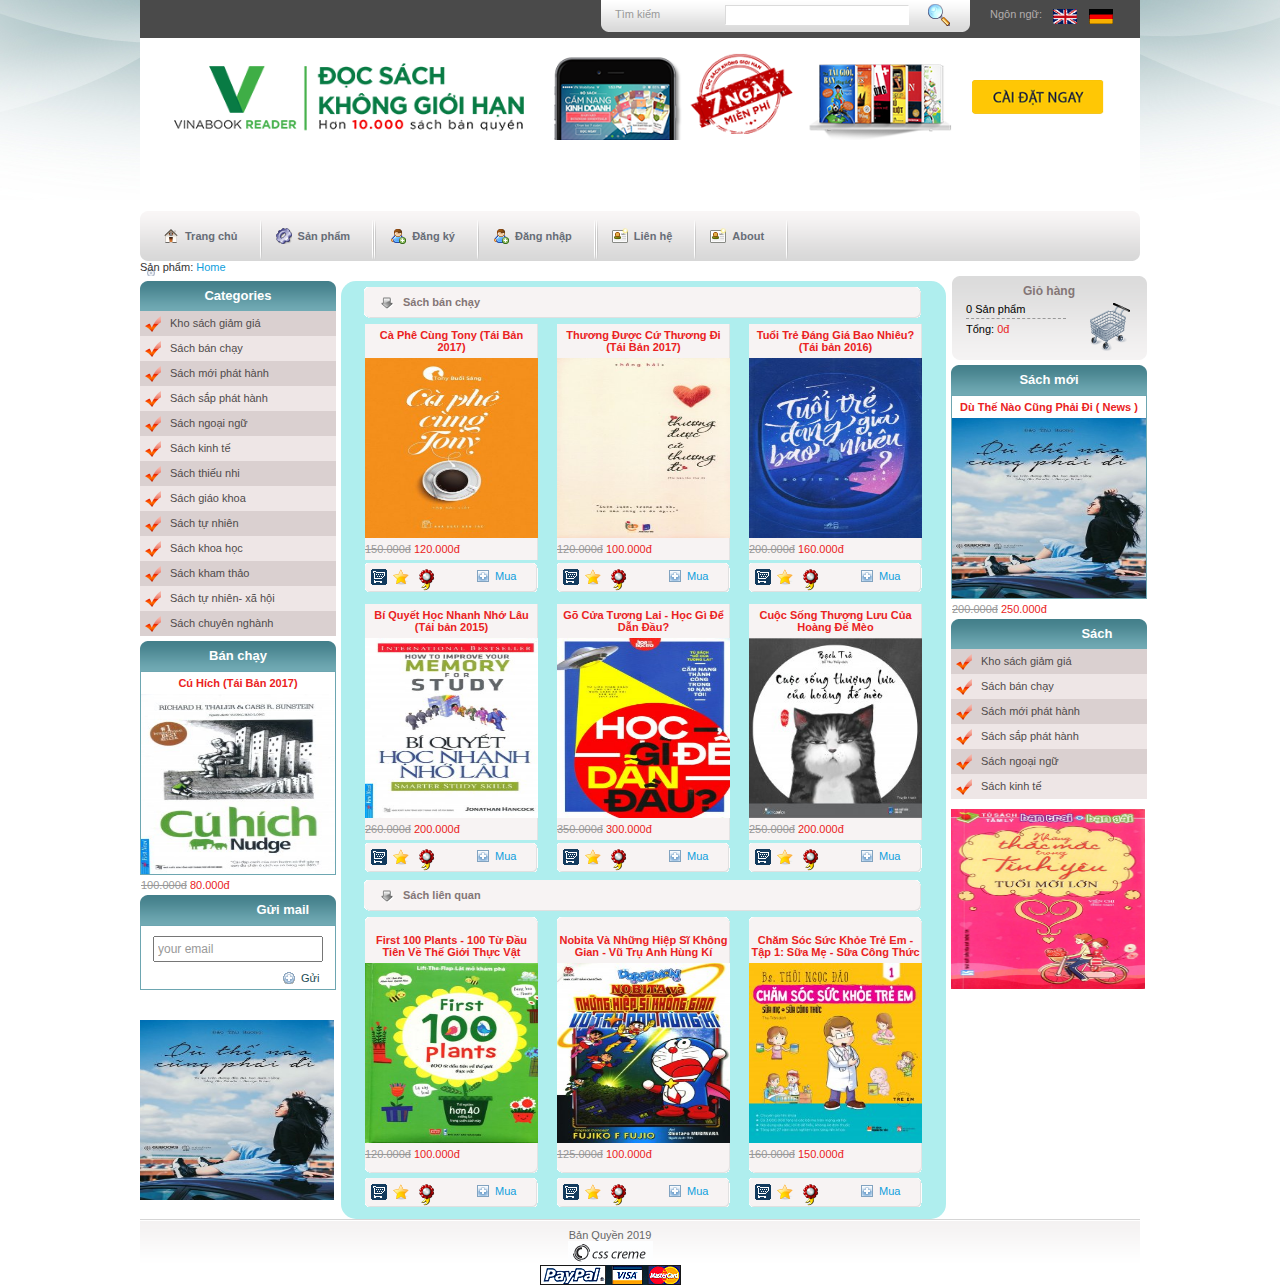
<file: index.html>
<!DOCTYPE HTML PUBLIC "-//W3C//DTD HTML 4.01 Transitional//EN" "http://www.w3.org/TR/html4/loose.dtd">
<html>
    <head>
        <meta http-equiv="Content-Type" content="text/html; charset=utf-8">
        <title>Web bán sách online</title> 
		<link rel="stylesheet" type="text/css" href="css/style.css">
		
    </head>
    
    <body>
    	<div class="main">
        	<!-- TOP : bat dau -->
        	<div class="top">
            	<div class="languages">
                	<div>Ngôn ngữ: </div>
                    <a href="#"><img src="images/en.gif" alt="EN" /></a>
                    <a href="#"><img src="images/de.gif" alt="DE" /></a>
                </div>
                <div class="search">
                	<div class="search_text"><a href="#">Tìm kiếm</a></div>
                    <input type="text" class="search_input" name="search" />
                    <input type="image" src="images/search.gif" class="search_bt" />
                </div>
            </div>
            <!-- TOP : ket thuc -->

			<!-- HEADER : bat dau -->
            <div class="header">
            	<div id="logo"><img src="images/14.png"  width="100%" alt="images"/></div>
            </div>
            <div class="clr"></div>
            <!-- HEADER : ket thuc -->
               
			<!-- bat dau menu -->        
            <div class="content">
            	<!-- Menu tab -->
                <div id="menu_tab">
                	<div class="left_menu_corner"></div>
					<ul class="menu">
                        <li><a href="index.html" id="nav_hom">Trang chủ</a></li>
                        <li class="divider"></li>
                        <li><a href="chitiet.html" id="nav_pro">Sản phẩm</a></li>
                        <li class="divider"></li>
                        <li class="divider"></li>
                        <li><a href="dangky.html" id="nav_acc">Đăng ký</a></li>
                        <li class="divider"></li>
                        <li><a href="dangnhap.html" id="nav_sig">Đăng nhập</a></li>
                        <li class="divider"></li>
                        <li class="divider"></li>
                        <li><a href="contact.html" id="nav_con">Liên hệ</a></li>
                        <li class="divider"></li>
            <li><a href="about.html" id="nav_con">About</a></li>
                        <li class="divider"></li>
                       </li>
                    </ul>
                    <div class="right_menu_corner"></div>
                </div>
            
            	<div class="navigation"> Sản phẩm: <span class="current">Home</span> </div>
            	<!-- menu trai-->
                <div class="left_content">
                	<!-- danh muc -->
                  <div class="title_box">Categories</div>
                    <ul class="left_menu">
                    	<li class="odd"><a href="#">Kho sách giảm giá</a></li>
                        <li class="even"><a href="#">Sách bán chạy</a></li>
                        <li class="odd"><a href="#">Sách mới phát hành</a></li>
                        <li class="even"><a href="#">Sách sắp phát hành</a></li>
                        <li class="odd"><a href="#">Sách ngoại ngữ</a></li>
                        <li class="even"><a href="#">Sách kinh tế</a></li>
                        <li class="odd"><a href="#">Sách thiếu nhi</a></li>
                        <li class="even"><a href="#">Sách giáo khoa</a></li>
                        <li class="odd"><a href="#">Sách tự nhiên</a></li>
                        <li class="even"><a href="#">Sách khoa học</a></li>
                        <li class="odd"><a href="#">Sách kham thảo</a></li>
                        <li class="even"><a href="#">Sách tự nhiên- xã hội</a></li>
                        <li class="odd"><a href="#">Sách chuyên nghành</a></li>
                    </ul>
               		<!-- quang cao -->
                    <div class="title_box">Bán chạy</div>
                    <div class="border_box">
                    	<div class="product_title"><a href="#">Cú Hích (Tái Bản 2017)</a></div>
                        <div class="product_image"><a href="#"><img src="images/1.jpg" alt="Sách" width="100%" height="180"/></a></div>
                        <div class="product_price">
                        	<span class="reduce">100.000đ</span>
                            <span class="price">80.000đ</span>
                        </div>
                    </div> 
                    <!-- Newsletter -->
                  <div class="title_box">Gửi mail</div>
                    <div class="border_box">
                    	<input type="text" name="newsletter" class="newsletter_input" value="your email" />
                        <a href="#" class="join">Gửi</a>
                    </div>       
                    <!-- Banner -->
                    <div class="banner_adds">
                    	<a href="#"><img src="images/11.jpg" alt="Banner" width="100%" height="180"/></a>
                   	</div>
				</div>
            	
                <!-- noi dung san pham -->
                <div class="center_content">
                  <div class="center_title_bar">Sách bán chạy</div>
                  <!--san pham  -->
                  <div class="prod_box">
                    
                    <div class="center_prod_box">
                      <div class="product_title"><a href="chitiet.html">Cà Phê Cùng Tony (Tái Bản 2017)</a></div>
                      <div class="product_image"><a href="chitiet.html"><img src="images/2.jpg" alt="Sách"  width="100%" height="180"/></a></div>
                      <div class="product_price"> <span class="reduce">150.000đ</span> <span class="price">120.000đ</span> </div>
                    </div>
                    
                    <div class="prod_details_tab"> <a href="chitiet.html" title="header=[Add to cart] body=[&nbsp;]"><img src="images/cart.gif" alt="Cart" class="left_bt"/></a> <a href="chitiet.html" title="header=[Speacials] body=[&nbsp;]"><img src="images/favs.gif" alt="Speacials" class="left_bt"/></a> <a href="chitiet.html" title="header=[Gift] body=[&nbsp;]"><img src="images/favorites.gif" alt="Gift" class="left_bt"/></a> <a href="chitiet.html" class="prod_details">Mua</a> </div>
                  </div>
                  <!-- san pham -->
                  <div class="prod_box">
                    
                    <div class="center_prod_box">
                      <div class="product_title"><a href="chitiet.html">Thương Được Cứ Thương Đi (Tái Bản 2017)</a></div>
                      <div class="product_image"><a href="chitiet.html"><img src="images/3.jpg" alt="Sách"  width="100%" height="180"/></a></div>
                      <div class="product_price"> <span class="reduce">120.000đ</span> <span class="price">100.000đ</span> </div>
                    </div>
                    
                    <div class="prod_details_tab"> <a href="chitiet.html" title="header=[Add to cart] body=[&nbsp;]"><img src="images/cart.gif" alt="Cart" class="left_bt"/></a> <a href="chitiet.html" title="header=[Speacials] body=[&nbsp;]"><img src="images/favs.gif" alt="Speacials" class="left_bt"/></a> <a href="chitiet.html" title="header=[Gift] body=[&nbsp;]"><img src="images/favorites.gif" alt="Gift" class="left_bt"/></a> <a href="chitiet.html" class="prod_details">Mua</a> </div>
                  </div>
                  <!-- san pham  -->
                  <div class="prod_box">
                    
                    <div class="center_prod_box">
                      <div class="product_title"><a href="chitiet.html">Tuổi Trẻ Đáng Giá Bao Nhiêu? (Tái bản 2016)</a></div>
                      <div class="product_image"><a href="chitiet.html"><img src="images/4.jpg" alt="Sách" width="100%" height="180"/></a></div>
                      <div class="product_price"> <span class="reduce">200.000đ</span> <span class="price">160.000đ</span> </div>
                    </div>
                    
                    <div class="prod_details_tab"> <a href="chitiet.html" title="header=[Add to cart] body=[&nbsp;]"><img src="images/cart.gif" alt="Cart" class="left_bt"/></a> <a href="chitiet.html" title="header=[Speacials] body=[&nbsp;]"><img src="images/favs.gif" alt="Speacials" class="left_bt"/></a> <a href="chitiet.html" title="header=[Gift] body=[&nbsp;]"><img src="images/favorites.gif" alt="Gift" class="left_bt"/></a> <a href="chitiet.html" class="prod_details">Mua</a> </div>
                  </div>
                  <!-- san pham -->
                  <div class="prod_box">
                    
                    <div class="center_prod_box">
                      <div class="product_title"><a href="chitiet.html">Bí Quyết Học Nhanh Nhớ Lâu (Tái bản 2015)</a></div>
                      <div class="product_image"><a href="chitiet.html"><img src="images/5.jpg" alt="Sách" width="100%"  height="180"/></a></div>
                      <div class="product_price"> <span class="reduce">260.000đ</span> <span class="price">200.000đ</span> </div>
                    </div>
                   
                    <div class="prod_details_tab"> <a href="chitiet.html" title="header=[Add to cart] body=[&nbsp;]"><img src="images/cart.gif" alt="Cart" class="left_bt"/></a> <a href="chitiet.html" title="header=[Speacials] body=[&nbsp;]"><img src="images/favs.gif" alt="Speacials" class="left_bt"/></a> <a href="#" title="header=[Gift] body=[&nbsp;]"><img src="images/favorites.gif" alt="Gift" class="left_bt"/></a> <a href="chitiet.html" class="prod_details">Mua</a> </div>
                  </div>
                  <!-- san pham  -->
                  <div class="prod_box">
                    
                    <div class="center_prod_box">
                      <div class="product_title"><a href="chitiet.html">Gõ Cửa Tương Lai - Học Gì Để Dẫn Đầu?</a></div>
                      <div class="product_image"><a href="chitiet.html"><img src="images/6.jpg" alt="Sách" width="100%" height="180" /></a></div>
                      <div class="product_price"> <span class="reduce">350.000đ</span> <span class="price">300.000đ</span> </div>
                    </div>
                    
                    <div class="prod_details_tab"> <a href="chitiet.html" title="header=[Add to cart] body=[&nbsp;]"><img src="images/cart.gif" alt="Cart" class="left_bt"/></a> <a href="chitiet.html" title="header=[Speacials] body=[&nbsp;]"><img src="images/favs.gif" alt="Speacials" class="left_bt"/></a> <a href="chitiet.html" title="header=[Gift] body=[&nbsp;]"><img src="images/favorites.gif" alt="Gift" class="left_bt"/></a> <a href="chitiet.html" class="prod_details">Mua</a> </div>
                  </div>
                  <!-- san pham  -->
                  <div class="prod_box">
                    
                    <div class="center_prod_box">
                      <div class="product_title"><a href="chitiet.html">Cuộc Sống Thượng Lưu Của Hoàng Đế Mèo</a></div>
                      <div class="product_image"><a href="chitiet.html"><img src="images/7.jpg" alt="Sách" width="100%" height="180"/></a></div>
                      <div class="product_price"> <span class="reduce">250.000đ</span> <span class="price">200.000đ</span> </div>
                    </div>
                    
                    <div class="prod_details_tab"> <a href="chitiet.html" title="header=[Add to cart] body=[&nbsp;]"><img src="images/cart.gif" alt="Cart" class="left_bt"/></a> <a href="chitiet.html" title="header=[Speacials] body=[&nbsp;]"><img src="images/favs.gif" alt="Speacials" class="left_bt"/></a> <a href="chitiet.html" title="header=[Gift] body=[&nbsp;]"><img src="images/favorites.gif" alt="Gift" class="left_bt"/></a> <a href="chitiet.html" class="prod_details">Mua</a> </div>
                  </div>
                  <div class="center_title_bar">Sách liên quan</div>
                  <!-- san pham -->
                  <div class="prod_box">
                    <div class="top_prod_box"></div>
                    <div class="center_prod_box">
                      <div class="product_title"><a href="chitiet.html">First 100 Plants - 100 Từ Đầu Tiên Về Thế Giới Thực Vật</a></div>
                      <div class="product_image"><a href="chitiet.html"><img src="images/8.jpg" alt="Sách" width="100%" height="180"/></a></div>
                      <div class="product_price"> <span class="reduce">120.000đ</span> <span class="price">100.000đ</span> </div>
                    </div>
                    <div class="bottom_prod_box"></div>
                    <div class="prod_details_tab"> <a href="chitiet.html" title="header=[Add to cart] body=[&nbsp;]"><img src="images/cart.gif" alt="Cart" class="left_bt"/></a> <a href="chitiet.html" title="header=[Speacials] body=[&nbsp;]"><img src="images/favs.gif" alt="Speacials" class="left_bt"/></a> <a href="chitiet.html" title="header=[Gift] body=[&nbsp;]"><img src="images/favorites.gif" alt="Gift" class="left_bt"/></a> <a href="chitiet.html" class="prod_details">Mua</a> </div>
                  </div>
                  <!--san pham  -->
                  <div class="prod_box">
                    <div class="top_prod_box"></div>
                    <div class="center_prod_box">
                      <div class="product_title"><a href="chitiet.html">Nobita Và Những Hiệp Sĩ Không Gian - Vũ Trụ Anh Hùng Kí</a></div>
                      <div class="product_image"><a href="chitiet.html"><img src="images/9.jpg" alt="Sách" width="100%" height="180"//></a></div>
                      <div class="product_price"> <span class="reduce">125.000đ</span> <span class="price">100.000đ</span> </div>
                    </div>
                    <div class="bottom_prod_box"></div>
                    <div class="prod_details_tab"> <a href="chitiet.html" title="header=[Add to cart] body=[&nbsp;]"><img src="images/cart.gif" alt="Cart" class="left_bt"/></a> <a href="chitiet.html" title="header=[Speacials] body=[&nbsp;]"><img src="images/favs.gif" alt="Speacials" class="left_bt"/></a> <a href="chitiet.html" title="header=[Gift] body=[&nbsp;]"><img src="images/favorites.gif" alt="Gift" class="left_bt"/></a> <a href="chitiet.html" class="prod_details">Mua</a> </div>
                  </div>
                  <!-- san pham  -->
                  <div class="prod_box">
                    <div class="top_prod_box"></div>
                    <div class="center_prod_box">
                      <div class="product_title"><a href="chitiet.html">Chăm Sóc Sức Khỏe Trẻ Em - Tập 1: Sữa Mẹ - Sữa Công Thức</a></div>
                      <div class="product_image"><a href="chitiet.html"><img src="images/10.jpg" alt="Sách" width="100%" height="180"/></a></div>
                      <div class="product_price"> <span class="reduce">160.000đ</span> <span class="price">150.000đ</span> </div>
                    </div>
                    <div class="bottom_prod_box"></div>
                    <div class="prod_details_tab"> <a href="chitiet.html" title="header=[Add to cart] body=[&nbsp;]"><img src="images/cart.gif" alt="Cart" class="left_bt"/></a> <a href="chitiet.html" title="header=[Speacials] body=[&nbsp;]"><img src="images/favs.gif" alt="Speacials" class="left_bt"/></a> <a href="chitiet.html" title="header=[Gift] body=[&nbsp;]"><img src="images/favorites.gif" alt="Gift" class="left_bt"/></a> <a href="chitiet.html" class="prod_details">Mua</a> </div>
                  </div>
                </div>
                <!-- noi dung ben phai -->
                <div class="right_content">
                	<!-- gio hang-->
					<div class="shopping_cart">
                        <div class="cart_title">Giỏ hàng</div>
                        <div class="cart_details">
                             0 Sản phẩm<br />
                            <span class="border_cart"></span>
                            Tổng: <span class="price">0đ</span>
                        </div>
                        <div class="cart_icon"><a href="#" title="header=[Checkout] body=[&nbsp;] "><img src="images/shoppingcart.png" alt="" title="" width="48" height="48" border="0" /></a></div>
                    </div> 
                  <!-- sach moi -->
                  <div class="title_box">Sách mới</div>
                    <div class="border_box">
                    	<div class="product_title"><a href="chitiet.html">Dù Thế Nào Cũng Phải Đi ( News )</a></div>
                        <div class="product_image"><a href="chitiet.html"><img src="images/11.jpg" alt="Sách" width="100%" height="180"/></a></div>
                        <div class="product_price">
                        	<span class="reduce">200.000đ</span>
                            <span class="price">250.000đ</span>
                        </div>
                    </div>
                  <!-- danh muc menu -->
                  <div class="title_box">Sách</div>
                    <ul class="left_menu">
                    	<li class="odd"><a href="#">Kho sách giảm giá</a></li>
                        <li class="even"><a href="#">Sách bán chạy</a></li>
                        <li class="odd"><a href="#">Sách mới phát hành</a></li>
                        <li class="even"><a href="#">Sách sắp phát hành</a></li>
                        <li class="odd"><a href="#">Sách ngoại ngữ</a></li>
                        <li class="even"><a href="#">Sách kinh tế</a></li>
                    </ul>
                    <!-- Banner -->
                    <div class="banner_adds">
                    	<a href="#"><img src="images/12.jpg" alt="Banner" width="100%" height="180"/></a>
                   	</div>
              </div>            
           	</div>
            <!-- CONTENT : END -->
			<div class="clr"></div>
            <!-- FOOTER : START -->
            <div class="footer">
            	<div class="left_footer">
            	</div>
                
                <div class="center_footer">
            		Bản Quyền 2019 <br />
                    <a href="#"><img src="images/csscreme.jpg" alt="Image template" /></a><br />
                    <img src="images/payment.gif" alt="Payment" />
            	</div>
                <div class="right_footer">
            	</div>
            </div>
            <!-- FOOTER : END -->
        </div>
    </body>
</html>
</file>
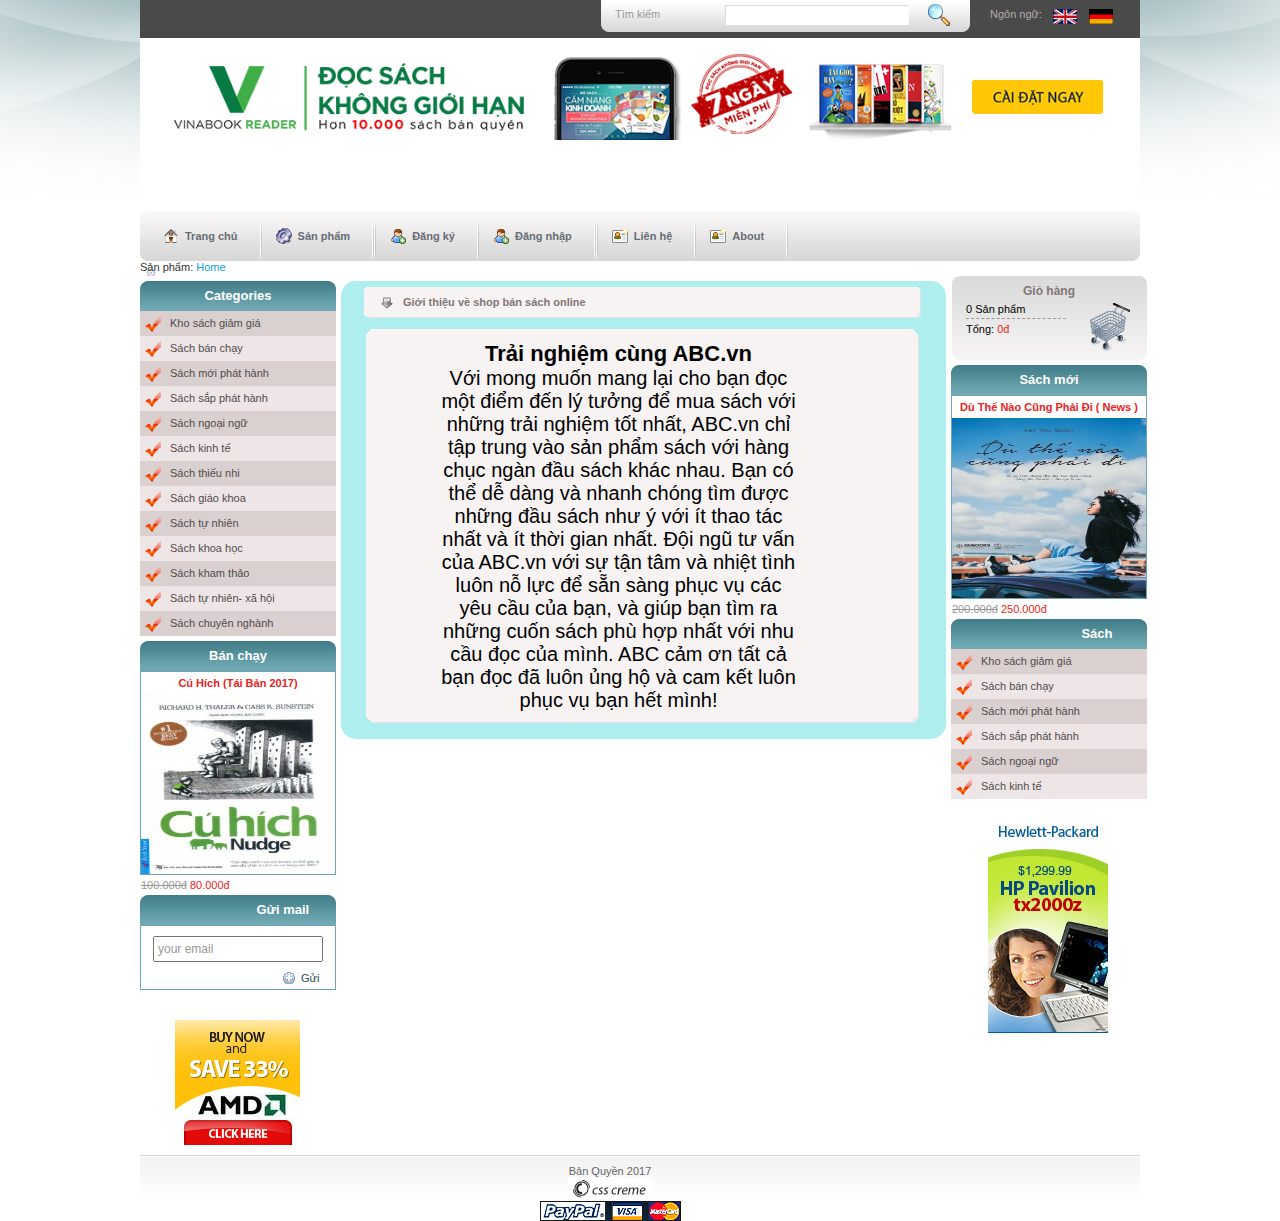
<file: about.html>
<!DOCTYPE HTML PUBLIC "-//W3C//DTD HTML 4.01 Transitional//EN" "http://www.w3.org/TR/html4/loose.dtd">
<html>
    <head>
        <meta http-equiv="Content-Type" content="text/html; charset=utf-8">
        <title>Web bán sách online</title> 
        <link rel="stylesheet" type="text/css" href="css/style.css">
       
    </head>
    
    <body>
        <div class="main">
            <!-- TOP : bat dau -->
            <div class="top">
                <div class="languages">
                    <div>Ngôn ngữ: </div>
                    <a href="#"><img src="images/en.gif" alt="EN" /></a>
                    <a href="#"><img src="images/de.gif" alt="DE" /></a>
                </div>
                <div class="search">
                    <div class="search_text"><a href="#">Tìm kiếm</a></div>
                    <input type="text" class="search_input" name="search" />
                    <input type="image" src="images/search.gif" class="search_bt" />
                </div>
            </div>
            <!-- TOP : ket thuc -->

                        <!-- HEADER : bat dau -->
            <div class="header">
                <div id="logo"><img src="images/14.png"  width="100%" alt="images"/></div>
            </div>
            <div class="clr"></div>
            <!-- HEADER : ket thuc -->
               
            <!-- bat dau menu -->        
            <div class="content">
                <!-- Menu tab -->
                <div id="menu_tab">
                    <div class="left_menu_corner"></div>
                    <ul class="menu">
                        <li><a href="index.html" id="nav_hom">Trang chủ</a></li>
                        <li class="divider"></li>
                        <li><a href="chitiet.html" id="nav_pro">Sản phẩm</a></li>
                        <li class="divider"></li>
                        <li class="divider"></li>
                        <li><a href="dangky.html" id="nav_acc">Đăng ký</a></li>
                        <li class="divider"></li>
                        <li><a href="dangnhap.html" id="nav_sig">Đăng nhập</a></li>
                        <li class="divider"></li>
                        <li class="divider"></li>
                        <li><a href="contact.html" id="nav_con">Liên hệ</a></li>
                        <li class="divider"></li>
						<li><a href="about.html" id="nav_con">About</a></li>
                        <li class="divider"></li>
                       </li>
                    </ul>
                    <div class="right_menu_corner"></div>
                </div>
            
                <div class="navigation"> Sản phẩm: <span class="current">Home</span> </div>
                <!-- menu trai-->
                <div class="left_content">
                    <!-- danh muc -->
                  <div class="title_box">Categories</div>
                    <ul class="left_menu">
                        <li class="odd"><a href="#">Kho sách giảm giá</a></li>
                        <li class="even"><a href="#">Sách bán chạy</a></li>
                        <li class="odd"><a href="#">Sách mới phát hành</a></li>
                        <li class="even"><a href="#">Sách sắp phát hành</a></li>
                        <li class="odd"><a href="#">Sách ngoại ngữ</a></li>
                        <li class="even"><a href="#">Sách kinh tế</a></li>
                        <li class="odd"><a href="#">Sách thiếu nhi</a></li>
                        <li class="even"><a href="#">Sách giáo khoa</a></li>
                        <li class="odd"><a href="#">Sách tự nhiên</a></li>
                        <li class="even"><a href="#">Sách khoa học</a></li>
                        <li class="odd"><a href="#">Sách kham thảo</a></li>
                        <li class="even"><a href="#">Sách tự nhiên- xã hội</a></li>
                        <li class="odd"><a href="#">Sách chuyên nghành</a></li>
                    </ul>
                    <!-- quang cao -->
                    <div class="title_box">Bán chạy</div>
                    <div class="border_box">
                        <div class="product_title"><a href="#">Cú Hích (Tái Bản 2017)</a></div>
                        <div class="product_image"><a href="#"><img src="images/1.jpg" alt="Sách" width="100%" height="180"/></a></div>
                        <div class="product_price">
                            <span class="reduce">100.000đ</span>
                            <span class="price">80.000đ</span>
                        </div>
                    </div> 
                    <!-- Newsletter -->
                  <div class="title_box">Gửi mail</div>
                    <div class="border_box">
                        <input type="text" name="newsletter" class="newsletter_input" value="your email" />
                        <a href="#" class="join">Gửi</a>
                    </div>       
                    <!-- Banner -->
                    <div class="banner_adds">
                        <a href="#"><img src="images/bann2.jpg" alt="Banner" /></a>
                    </div>
                </div>
                
                <!--noi dung chinh giua -->
                <div class="center_content">
					<div class="center_title_bar">Giới thiệu về shop bán sách online</div>
                    <div class="prod_box_big">
                    	<div class="top_prod_box_big"></div>
            			<div class="center_prod_box_big">
                        	<div class="contact_form">
                              <h1>Trải nghiệm cùng ABC.vn</h1>
								<p style="font-size:20px;">Với mong muốn mang lại cho bạn đọc một điểm đến lý tưởng để mua sách với những trải nghiệm tốt nhất, ABC.vn chỉ tập trung vào sản phẩm sách với hàng chục ngàn đầu sách khác nhau. Bạn có thể dễ dàng và nhanh chóng tìm được những đầu sách như ý với ít thao tác nhất và ít thời gian nhất.
Đội ngũ tư vấn của ABC.vn với sự tận tâm và nhiệt tình luôn nỗ lực để sẵn sàng phục vụ các yêu cầu của bạn, và giúp bạn tìm ra những cuốn sách phù hợp nhất với nhu cầu đọc của mình.

ABC cảm ơn tất cả bạn đọc đã luôn ủng hộ và cam kết luôn phục vụ bạn hết mình! </p>
                            </div> 
                       	</div>
                        <div class="bottom_prod_box_big"></div>
                    </div>
                </div>
                 <!-- noi dung ben phai -->
                <div class="right_content">
                    <!-- gio hang-->
                    <div class="shopping_cart">
                        <div class="cart_title">Giỏ hàng</div>
                        <div class="cart_details">
                             0 Sản phẩm<br />
                            <span class="border_cart"></span>
                            Tổng: <span class="price">0đ</span>
                        </div>
                        <div class="cart_icon"><a href="#" title="header=[Checkout] body=[&nbsp;] "><img src="images/shoppingcart.png" alt="" title="" width="48" height="48" border="0" /></a></div>
                    </div> 
                  <!-- sach moi -->
                  <div class="title_box">Sách mới</div>
                    <div class="border_box">
                        <div class="product_title"><a href="#">Dù Thế Nào Cũng Phải Đi ( News )</a></div>
                        <div class="product_image"><a href="#"><img src="images/11.jpg" alt="Sách" width="100%" height="180"/></a></div>
                        <div class="product_price">
                            <span class="reduce">200.000đ</span>
                            <span class="price">250.000đ</span>
                        </div>
                    </div>
                  <!-- danh muc menu -->
                  <div class="title_box">Sách</div>
                    <ul class="left_menu">
                        <li class="odd"><a href="#">Kho sách giảm giá</a></li>
                        <li class="even"><a href="#">Sách bán chạy</a></li>
                        <li class="odd"><a href="#">Sách mới phát hành</a></li>
                        <li class="even"><a href="#">Sách sắp phát hành</a></li>
                        <li class="odd"><a href="#">Sách ngoại ngữ</a></li>
                        <li class="even"><a href="#">Sách kinh tế</a></li>
                    </ul>
                    <!-- Banner -->
                    <div class="banner_adds">
                        <a href="#"><img src="images/bann1.jpg" alt="Banner" /></a>
                    </div>
              </div>            
            </div>
            <!-- CONTENT : END -->
            <div class="clr"></div>
            <!-- FOOTER : START -->
            <div class="footer">
                <div class="left_footer">
                </div>
                
                <div class="center_footer">
                    Bản Quyền 2017 <br />
                    <a href="#"><img src="images/csscreme.jpg" alt="Image template" /></a><br />
                    <img src="images/payment.gif" alt="Payment" />
                </div>
                <div class="right_footer">
                </div>
            </div>
            <!-- FOOTER : END -->
        </div>
    </body>
</html>
</file>
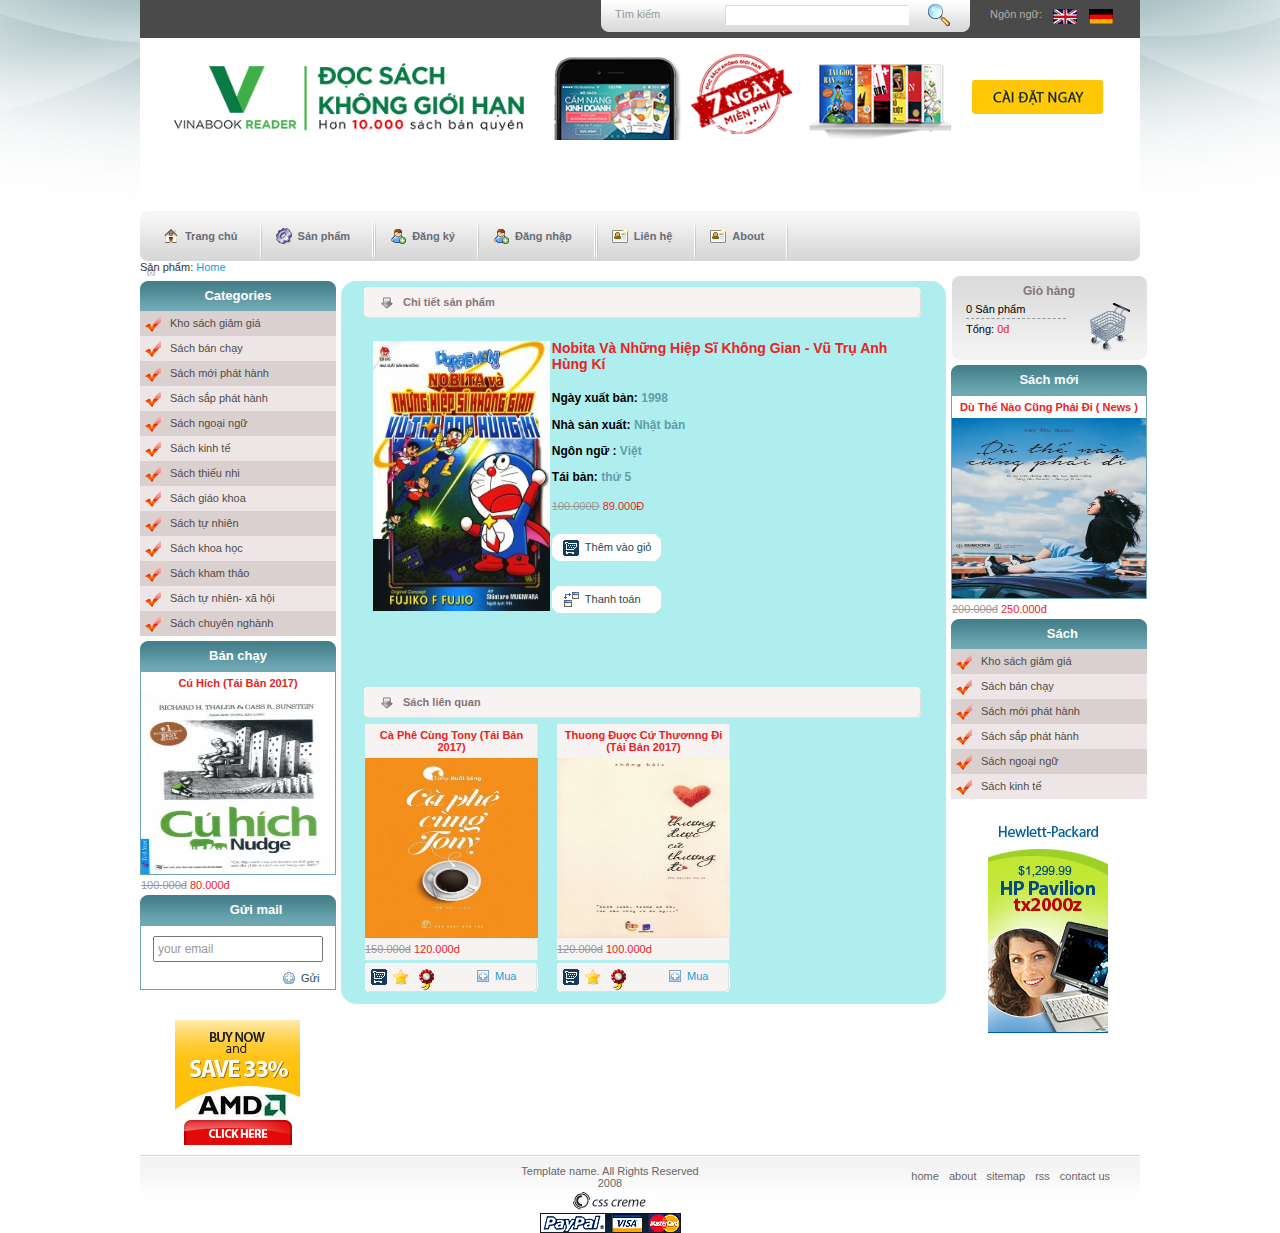
<file: chitiet.html>
<!DOCTYPE HTML PUBLIC "-//W3C//DTD HTML 4.01 Transitional//EN" "http://www.w3.org/TR/html4/loose.dtd">
<html>
    <head>
        <meta http-equiv="Content-Type" content="text/html; charset=utf-8">
        <title>Web bán sách online</title> 
       <link rel="stylesheet" type="text/css" href="css/style.css">
    
    </head>
    
    <body>
        <div class="main">
            <!-- TOP : bat dau -->
            <div class="top">
                <div class="languages">
                    <div>Ngôn ngữ: </div>
                    <a href="#"><img src="images/en.gif" alt="EN" /></a>
                    <a href="#"><img src="images/de.gif" alt="DE" /></a>
                </div>
                <div class="search">
                    <div class="search_text"><a href="#">Tìm kiếm</a></div>
                    <input type="text" class="search_input" name="search" />
                    <input type="image" src="images/search.gif" class="search_bt" />
                </div>
            </div>
            <!-- TOP : ket thuc -->

                        <!-- HEADER : bat dau -->
            <div class="header">
                <div id="logo"><img src="images/14.png"  width="100%" alt="images"/></div>
            </div>
            <div class="clr"></div>
            <!-- HEADER : ket thuc -->
               
            <!-- bat dau menu -->        
            <div class="content">
                <!-- Menu tab -->
                <div id="menu_tab">
                    <div class="left_menu_corner"></div>
                  <ul class="menu">
                        <li><a href="index.html" id="nav_hom">Trang chủ</a></li>
                        <li class="divider"></li>
                        <li><a href="chitiet.html" id="nav_pro">Sản phẩm</a></li>
                        <li class="divider"></li>
                        <li class="divider"></li>
                        <li><a href="dangky.html" id="nav_acc">Đăng ký</a></li>
                        <li class="divider"></li>
                        <li><a href="dangnhap.html" id="nav_sig">Đăng nhập</a></li>
                        <li class="divider"></li>
                        <li class="divider"></li>
                        <li><a href="contact.html" id="nav_con">Liên hệ</a></li>
                        <li class="divider"></li>
                        <li><a href="about.html" id="nav_con">About</a></li>
                        <li class="divider"></li>
                       </li>
                    </ul>
                    <div class="right_menu_corner"></div>
                </div>
            
                <div class="navigation"> Sản phẩm: <span class="current">Home</span> </div>
                <!-- menu trai-->
                <div class="left_content">
                    <!-- danh muc -->
                  <div class="title_box">Categories</div>
                    <ul class="left_menu">
                        <li class="odd"><a href="#">Kho sách giảm giá</a></li>
                        <li class="even"><a href="#">Sách bán chạy</a></li>
                        <li class="odd"><a href="#">Sách mới phát hành</a></li>
                        <li class="even"><a href="#">Sách sắp phát hành</a></li>
                        <li class="odd"><a href="#">Sách ngoại ngữ</a></li>
                        <li class="even"><a href="#">Sách kinh tế</a></li>
                        <li class="odd"><a href="#">Sách thiếu nhi</a></li>
                        <li class="even"><a href="#">Sách giáo khoa</a></li>
                        <li class="odd"><a href="#">Sách tự nhiên</a></li>
                        <li class="even"><a href="#">Sách khoa học</a></li>
                        <li class="odd"><a href="#">Sách kham thảo</a></li>
                        <li class="even"><a href="#">Sách tự nhiên- xã hội</a></li>
                        <li class="odd"><a href="#">Sách chuyên nghành</a></li>
                    </ul>
                    <!-- quang cao -->
                    <div class="title_box">Bán chạy</div>
                    <div class="border_box">
                        <div class="product_title"><a href="#">Cú Hích (Tái Bản 2017)</a></div>
                        <div class="product_image"><a href="#"><img src="images/1.jpg" alt="Sách" width="100%" height="180"/></a></div>
                        <div class="product_price">
                            <span class="reduce">100.000đ</span>
                            <span class="price">80.000đ</span>
                        </div>
                    </div> 
                    <!-- Newsletter -->
                  <div class="title_box2">Gửi mail</div>
                    <div class="border_box">
                        <input type="text" name="newsletter" class="newsletter_input" value="your email" />
                        <a href="#" class="join">Gửi</a>
                    </div>       
                    <!-- Banner -->
                    <div class="banner_adds">
                        <a href="#"><img src="images/bann2.jpg" alt="Banner" /></a>
                    </div>
                </div>
                
                <!-- noi dung chinh giua -->
              <div class="center_content">
                <div class="center_title_bar">Chi tiết sản phẩm</div>
                	<div class="ctsp">
               		  <table class="tb" width="550" border="0">
                            <tr>
                              <td rowspan="8"><a href="#" title="header=[Zoom] body=[&nbsp;]">
                                	<img src="images/9.jpg" alt="Sách"  width="100%" height="180"/>
                                </a></td>
                              <td class="product_title_big">Nobita Và Những Hiệp Sĩ Không Gian - Vũ Trụ Anh Hùng Kí</td>
                            </tr>
                            <tr>
                              <td class="specifications"> Ngày xuất bản: <span class="blue">1998</span><br /></td>
                            </tr>
                            <tr>
                              <td class="specifications"> Nhà sản xuất: <span class="blue">Nhật bản</span><br /></td>
                            </tr>
                            <tr>
                              <td class="specifications">Ngôn ngữ : <span class="blue">Việt</span><br /></td>
                            </tr>
                            <tr>
                              <td class="specifications">Tái bản: <span class="blue">thứ 5</span><br /></td>
                            </tr>
                            <tr>
                              <td ><div class="product_price"> <span class="reduce">100.000Ð</span> <span class="price">89.000Ð</span> </div></td>
                            </tr>
                            <tr>
                              <td><div class="product_price"><a href="#" class="addtocart">Thêm vào giỏ</a></div></td>
                            </tr>
                            <tr>
                              <td><div class="product_price"><a href="#" class="compare">Thanh toán</a></div></td>
                            </tr>
                          </table>
                          <div class="center_title_bar">Sách liên quan</div>
                          <div class="prod_box">
                    
                    
                    <div class="center_prod_box">
                      <div class="product_title"><a href="chitiet.html">Cà Phê Cùng Tony (Tái Bản 2017)</a></div>
                      <div class="product_image"><a href="chitiet.html"><img src="images/2.jpg" alt="Sách"  width="100%" height="180"/></a></div>
                      <div class="product_price"> <span class="reduce">150.000d</span> <span class="price">120.000d</span> </div>
                    </div>
                    
                    <div class="prod_details_tab"> <a href="chitiet.html" title="header=[Add to cart] body=[&nbsp;]"><img src="images/cart.gif" alt="Cart" class="left_bt"/></a> <a href="chitiet.html" title="header=[Speacials] body=[&nbsp;]"><img src="images/favs.gif" alt="Speacials" class="left_bt"/></a> <a href="chitiet.html" title="header=[Gift] body=[&nbsp;]"><img src="images/favorites.gif" alt="Gift" class="left_bt"/></a> <a href="chitiet.html" class="prod_details">Mua</a> </div>
                  </div>
                  
                   <div class="prod_box">
                    
                    <div class="center_prod_box">
                      <div class="product_title"><a href="chitiet.html">Thuong Ðuợc Cứ Thươnng Ði (Tái Bản 2017)</a></div>
                      <div class="product_image"><a href="chitiet.html"><img src="images/3.jpg" alt="Sách"  width="100%" height="180"/></a></div>
                      <div class="product_price"> <span class="reduce">120.000d</span> <span class="price">100.000d</span> </div>
                    </div>
                  
                    <div class="prod_details_tab"> <a href="chitiet.html" title="header=[Add to cart] body=[&nbsp;]"><img src="images/cart.gif" alt="Cart" class="left_bt"/></a> <a href="chitiet.html" title="header=[Speacials] body=[&nbsp;]"><img src="images/favs.gif" alt="Speacials" class="left_bt"/></a> <a href="chitiet.html" title="header=[Gift] body=[&nbsp;]"><img src="images/favorites.gif" alt="Gift" class="left_bt"/></a> <a href="chitiet.html" class="prod_details">Mua</a> </div>
                  </div>
                  
                  
					</div>
                        
                </div>
                  <!-- san pham -->
                <!-- noi dung ben phai -->
                <div class="right_content">
                    <!-- gio hang-->
                    <div class="shopping_cart">
                        <div class="cart_title">Giỏ hàng</div>
                        <div class="cart_details">
                             0 Sản phẩm<br />
                            <span class="border_cart"></span>
                            Tổng: <span class="price">0đ</span>
                        </div>
                        <div class="cart_icon"><a href="#" title="header=[Checkout] body=[&nbsp;] "><img src="images/shoppingcart.png" alt="" title="" width="48" height="48" border="0" /></a></div>
                    </div> 
                  <!-- sach moi -->
                  <div class="title_box">Sách mới</div>
                    <div class="border_box">
                        <div class="product_title"><a href="#">Dù Thế Nào Cũng Phải Đi ( News )</a></div>
                        <div class="product_image"><a href="#"><img src="images/11.jpg" alt="Sách" width="100%" height="180"/></a></div>
                        <div class="product_price">
                            <span class="reduce">200.000đ</span>
                            <span class="price">250.000đ</span>
                        </div>
                    </div>
                  <!-- danh muc menu -->
                  <div class="title_box2">Sách</div>
                    <ul class="left_menu">
                        <li class="odd"><a href="#">Kho sách giảm giá</a></li>
                        <li class="even"><a href="#">Sách bán chạy</a></li>
                        <li class="odd"><a href="#">Sách mới phát hành</a></li>
                        <li class="even"><a href="#">Sách sắp phát hành</a></li>
                        <li class="odd"><a href="#">Sách ngoại ngữ</a></li>
                        <li class="even"><a href="#">Sách kinh tế</a></li>
                    </ul>
                    <!-- Banner -->
                    <div class="banner_adds">
                        <a href="#"><img src="images/bann1.jpg" alt="Banner" /></a>
                    </div>
              </div>            
            </div>

              
           	</div>
            <!-- CONTENT : END -->
			<div class="clr"></div>
            <!-- FOOTER : START -->
            <div class="footer">
            	<div class="left_footer">
            		
            	</div>
                
                <div class="center_footer">
            		Template name. All Rights Reserved 2008 <br />
                    <a href="#"><img src="images/csscreme.jpg" alt="Image template" /></a><br />
                    <img src="images/payment.gif" alt="Payment" />
            	</div>
                
                <div class="right_footer">
            		<a href="#">home</a>
                    <a href="#">about</a>
                    <a href="#">sitemap</a>
                    <a href="#">rss</a>
                    <a href="#">contact us</a>
            	</div>
                
            </div>
            
            <!-- FOOTER : END -->
        </div>
    </body>
<!-- InstanceEnd --></html>
</file>
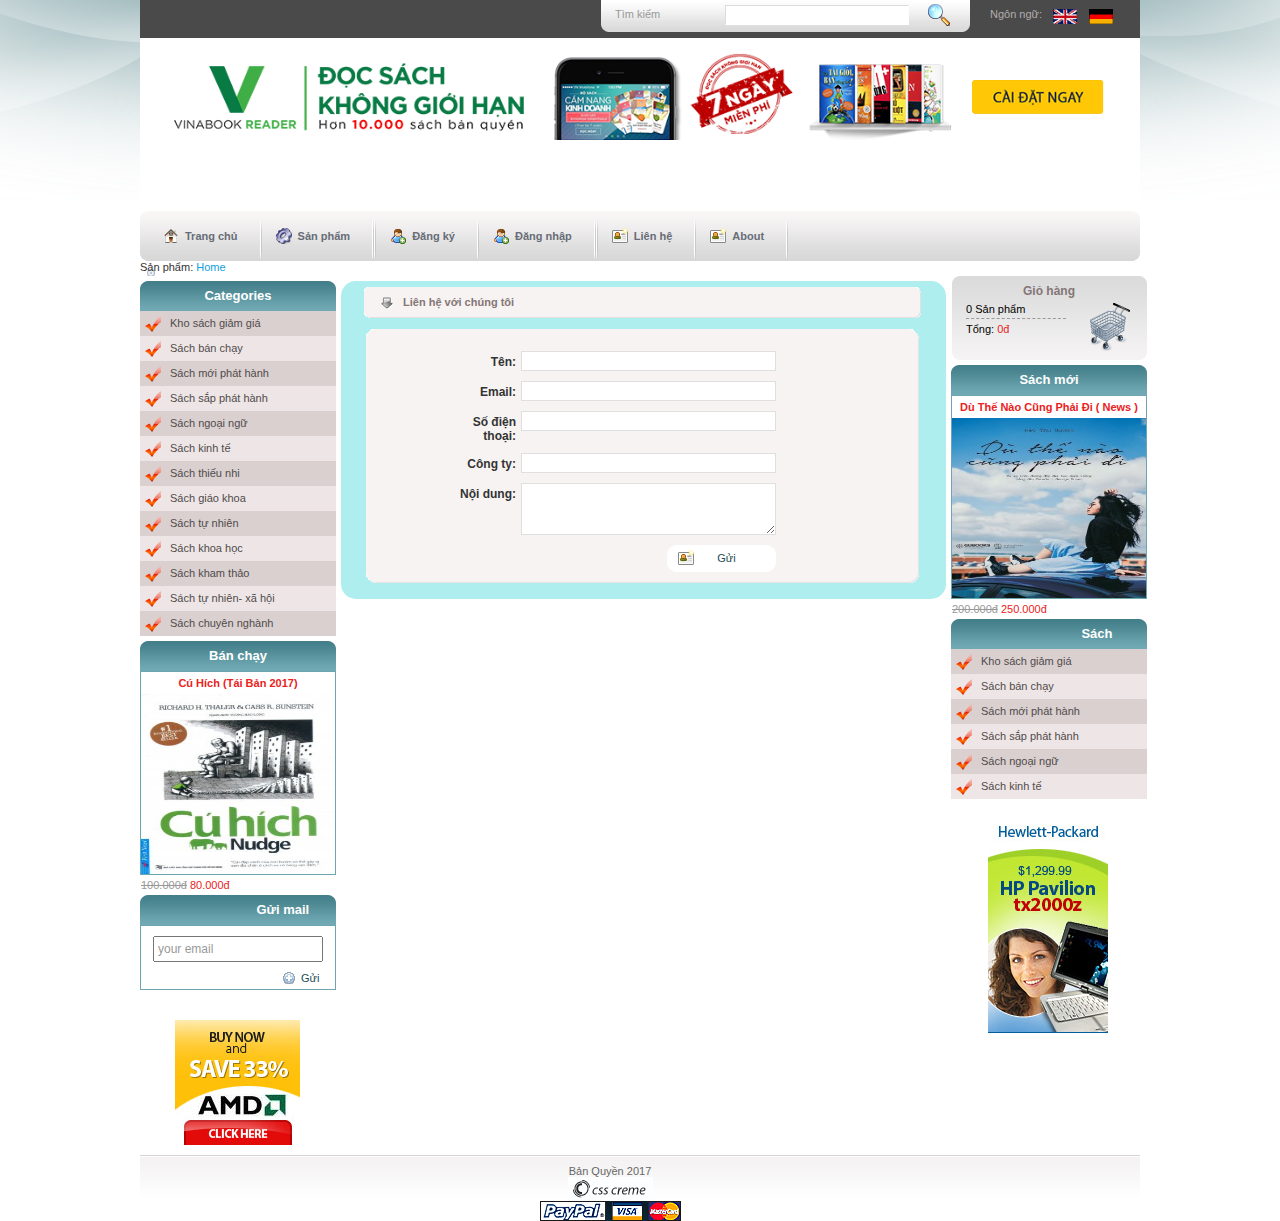
<file: contact.html>
<!DOCTYPE HTML PUBLIC "-//W3C//DTD HTML 4.01 Transitional//EN" "http://www.w3.org/TR/html4/loose.dtd">
<html>
    <head>
        <meta http-equiv="Content-Type" content="text/html; charset=utf-8">
        <title>Web bán sách online</title> 
        <link rel="stylesheet" type="text/css" href="css/style.css">
        
    </head>
    
    <body>
        <div class="main">
            <!-- TOP : bat dau -->
            <div class="top">
                <div class="languages">
                    <div>Ngôn ngữ: </div>
                    <a href="#"><img src="images/en.gif" alt="EN" /></a>
                    <a href="#"><img src="images/de.gif" alt="DE" /></a>
                </div>
                <div class="search">
                    <div class="search_text"><a href="#">Tìm kiếm</a></div>
                    <input type="text" class="search_input" name="search" />
                    <input type="image" src="images/search.gif" class="search_bt" />
                </div>
            </div>
            <!-- TOP : ket thuc -->

                        <!-- HEADER : bat dau -->
            <div class="header">
                <div id="logo"><img src="images/14.png"  width="100%" alt="images"/></div>
            </div>
            <div class="clr"></div>
            <!-- HEADER : ket thuc -->
               
            <!-- bat dau menu -->        
            <div class="content">
                <!-- Menu tab -->
                <div id="menu_tab">
                    <div class="left_menu_corner"></div>
                    <ul class="menu">
                        <li><a href="index.html" id="nav_hom">Trang chủ</a></li>
                        <li class="divider"></li>
                        <li><a href="chitiet.html" id="nav_pro">Sản phẩm</a></li>
                        <li class="divider"></li>
                        <li class="divider"></li>
                        <li><a href="dangky.html" id="nav_acc">Đăng ký</a></li>
                        <li class="divider"></li>
                        <li><a href="dangnhap.html" id="nav_sig">Đăng nhập</a></li>
                        <li class="divider"></li>
                        <li class="divider"></li>
                        <li><a href="contact.html" id="nav_con">Liên hệ</a></li>
                        <li class="divider"></li>
                        <li><a href="about.html" id="nav_con">About</a></li>
                        <li class="divider"></li>
                       </li>
                    </ul>
                    <div class="right_menu_corner"></div>
                </div>
            
                <div class="navigation"> Sản phẩm: <span class="current">Home</span> </div>
                <!-- menu trai-->
                <div class="left_content">
                    <!-- danh muc -->
                  <div class="title_box">Categories</div>
                    <ul class="left_menu">
                        <li class="odd"><a href="#">Kho sách giảm giá</a></li>
                        <li class="even"><a href="#">Sách bán chạy</a></li>
                        <li class="odd"><a href="#">Sách mới phát hành</a></li>
                        <li class="even"><a href="#">Sách sắp phát hành</a></li>
                        <li class="odd"><a href="#">Sách ngoại ngữ</a></li>
                        <li class="even"><a href="#">Sách kinh tế</a></li>
                        <li class="odd"><a href="#">Sách thiếu nhi</a></li>
                        <li class="even"><a href="#">Sách giáo khoa</a></li>
                        <li class="odd"><a href="#">Sách tự nhiên</a></li>
                        <li class="even"><a href="#">Sách khoa học</a></li>
                        <li class="odd"><a href="#">Sách kham thảo</a></li>
                        <li class="even"><a href="#">Sách tự nhiên- xã hội</a></li>
                        <li class="odd"><a href="#">Sách chuyên nghành</a></li>
                    </ul>
                    <!-- quang cao -->
                    <div class="title_box">Bán chạy</div>
                    <div class="border_box">
                        <div class="product_title"><a href="#">Cú Hích (Tái Bản 2017)</a></div>
                        <div class="product_image"><a href="#"><img src="images/1.jpg" alt="Sách" width="100%" height="180"/></a></div>
                        <div class="product_price">
                            <span class="reduce">100.000đ</span>
                            <span class="price">80.000đ</span>
                        </div>
                    </div> 
                    <!-- Newsletter -->
                  <div class="title_box">Gửi mail</div>
                    <div class="border_box">
                        <input type="text" name="newsletter" class="newsletter_input" value="your email" />
                        <a href="#" class="join">Gửi</a>
                    </div>       
                    <!-- Banner -->
                    <div class="banner_adds">
                        <a href="#"><img src="images/bann2.jpg" alt="Banner" /></a>
                    </div>
                </div>
                
                <!--noi dung chinh giua -->
                <div class="center_content">
					<div class="center_title_bar">Liên hệ với chúng tôi</div>
                    <div class="prod_box_big">
                    	<div class="top_prod_box_big"></div>
            			<div class="center_prod_box_big">
                        	<div class="contact_form">
                                <div class="form_row">
                                    <label class="contact"><strong>Tên:</strong></label>
                                    <input type="text" class="contact_input" />
                                </div>  
                                
                                <div class="form_row">
                                    <label class="contact"><strong>Email:</strong></label>
                                    <input type="text" class="contact_input" />
                                </div>
                                
                                <div class="form_row">
                                    <label class="contact"><strong>Số điện thoại:</strong></label>
                                    <input type="text" class="contact_input" />
                                </div>
                            
                                <div class="form_row">
                                    <label class="contact"><strong>Công ty:</strong></label>
                                    <input type="text" class="contact_input" />
                                </div>
                            
                                <div class="form_row">
                                    <label class="contact"><strong>Nội dung:</strong></label>
                                    <textarea class="contact_textarea" ></textarea>
                                </div>
                            
                                <div class="form_row">
                                    <a href="#" class="contact">Gửi</a>
                                </div>      
                            
                            </div> 
                       	</div>
                        <div class="bottom_prod_box_big"></div>
                    </div>
                </div>
                 <!-- noi dung ben phai -->
                <div class="right_content">
                    <!-- gio hang-->
                    <div class="shopping_cart">
                        <div class="cart_title">Giỏ hàng</div>
                        <div class="cart_details">
                             0 Sản phẩm<br />
                            <span class="border_cart"></span>
                            Tổng: <span class="price">0đ</span>
                        </div>
                        <div class="cart_icon"><a href="#" title="header=[Checkout] body=[&nbsp;] "><img src="images/shoppingcart.png" alt="" title="" width="48" height="48" border="0" /></a></div>
                    </div> 
                  <!-- sach moi -->
                  <div class="title_box">Sách mới</div>
                    <div class="border_box">
                        <div class="product_title"><a href="#">Dù Thế Nào Cũng Phải Đi ( News )</a></div>
                        <div class="product_image"><a href="#"><img src="images/11.jpg" alt="Sách" width="100%" height="180"/></a></div>
                        <div class="product_price">
                            <span class="reduce">200.000đ</span>
                            <span class="price">250.000đ</span>
                        </div>
                    </div>
                  <!-- danh muc menu -->
                  <div class="title_box">Sách</div>
                    <ul class="left_menu">
                        <li class="odd"><a href="#">Kho sách giảm giá</a></li>
                        <li class="even"><a href="#">Sách bán chạy</a></li>
                        <li class="odd"><a href="#">Sách mới phát hành</a></li>
                        <li class="even"><a href="#">Sách sắp phát hành</a></li>
                        <li class="odd"><a href="#">Sách ngoại ngữ</a></li>
                        <li class="even"><a href="#">Sách kinh tế</a></li>
                    </ul>
                    <!-- Banner -->
                    <div class="banner_adds">
                        <a href="#"><img src="images/bann1.jpg" alt="Banner" /></a>
                    </div>
              </div>            
            </div>
            <!-- CONTENT : END -->
            <div class="clr"></div>
            <!-- FOOTER : START -->
            <div class="footer">
                <div class="left_footer">
                </div>
                
                <div class="center_footer">
                    Bản Quyền 2017 <br />
                    <a href="#"><img src="images/csscreme.jpg" alt="Image template" /></a><br />
                    <img src="images/payment.gif" alt="Payment" />
                </div>
                <div class="right_footer">
                </div>
            </div>
            <!-- FOOTER : END -->
        </div>
    </body>
</html>
</file>
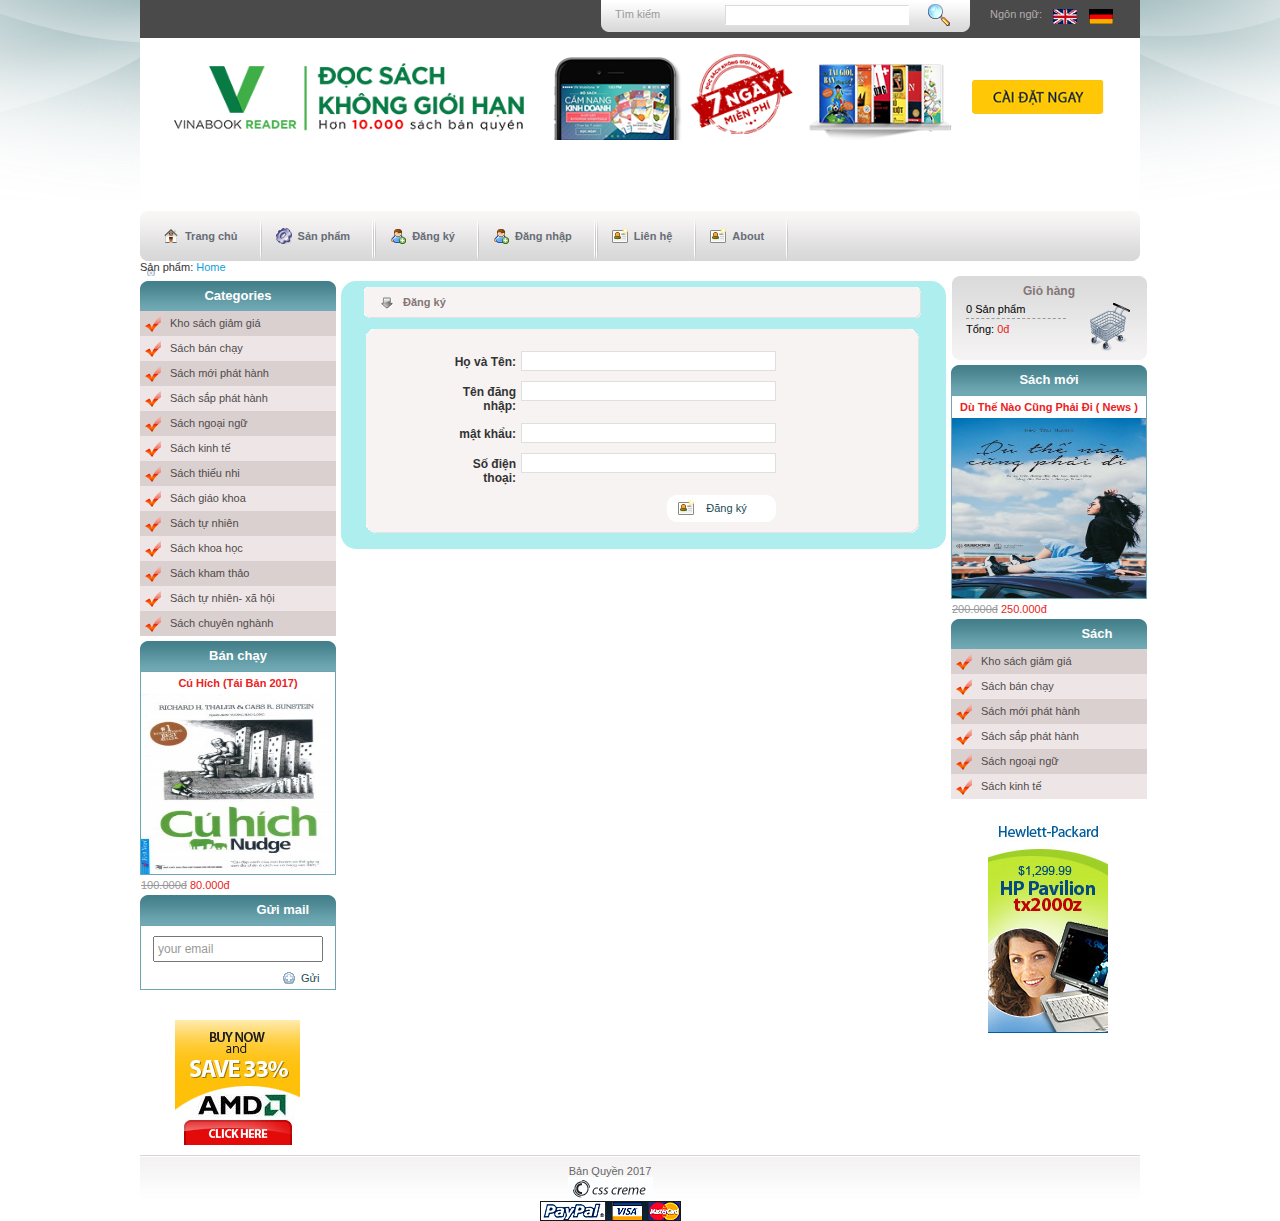
<file: dangky.html>
<!DOCTYPE HTML PUBLIC "-//W3C//DTD HTML 4.01 Transitional//EN" "http://www.w3.org/TR/html4/loose.dtd">
<html>
    <head>
        <meta http-equiv="Content-Type" content="text/html; charset=utf-8">
        <title>Web bán sách online</title> 
        <link rel="stylesheet" type="text/css" href="css/style.css">
        <script type="text/javascript" src="js/boxOver.js"></script>
    </head>
    
    <body>
        <div class="main">
            <!-- TOP : bat dau -->
            <div class="top">
                <div class="languages">
                    <div>Ngôn ngữ: </div>
                    <a href="#"><img src="images/en.gif" alt="EN" /></a>
                    <a href="#"><img src="images/de.gif" alt="DE" /></a>
                </div>
                <div class="search">
                    <div class="search_text"><a href="#">Tìm kiếm</a></div>
                    <input type="text" class="search_input" name="search" />
                    <input type="image" src="images/search.gif" class="search_bt" />
                </div>
            </div>
            <!-- TOP : ket thuc -->

                        <!-- HEADER : bat dau -->
            <div class="header">
                <div id="logo"><img src="images/14.png"  width="100%" alt="images"/></div>
            </div>
            <div class="clr"></div>
            <!-- HEADER : ket thuc -->
               
            <!-- bat dau menu -->        
            <div class="content">
                <!-- Menu tab -->
                <div id="menu_tab">
                    <div class="left_menu_corner"></div>
                  <ul class="menu">
                        <li><a href="index.html" id="nav_hom">Trang chủ</a></li>
                        <li class="divider"></li>
                        <li><a href="chitiet.html" id="nav_pro">Sản phẩm</a></li>
                        <li class="divider"></li>
                        <li class="divider"></li>
                        <li><a href="dangky.html" id="nav_acc">Đăng ký</a></li>
                        <li class="divider"></li>
                        <li><a href="dangnhap.html" id="nav_sig">Đăng nhập</a></li>
                        <li class="divider"></li>
                        <li class="divider"></li>
                        <li><a href="contact.html" id="nav_con">Liên hệ</a></li>
                        <li class="divider"></li>
                        <li><a href="about.html" id="nav_con">About</a></li>
                        <li class="divider"></li>
                       </li>
                    </ul>
                    <div class="right_menu_corner"></div>
                </div>
            
                <div class="navigation"> Sản phẩm: <span class="current">Home</span> </div>
                <!-- menu trai-->
                <div class="left_content">
                    <!-- danh muc -->
                  <div class="title_box">Categories</div>
                    <ul class="left_menu">
                        <li class="odd"><a href="#">Kho sách giảm giá</a></li>
                        <li class="even"><a href="#">Sách bán chạy</a></li>
                        <li class="odd"><a href="#">Sách mới phát hành</a></li>
                        <li class="even"><a href="#">Sách sắp phát hành</a></li>
                        <li class="odd"><a href="#">Sách ngoại ngữ</a></li>
                        <li class="even"><a href="#">Sách kinh tế</a></li>
                        <li class="odd"><a href="#">Sách thiếu nhi</a></li>
                        <li class="even"><a href="#">Sách giáo khoa</a></li>
                        <li class="odd"><a href="#">Sách tự nhiên</a></li>
                        <li class="even"><a href="#">Sách khoa học</a></li>
                        <li class="odd"><a href="#">Sách kham thảo</a></li>
                        <li class="even"><a href="#">Sách tự nhiên- xã hội</a></li>
                        <li class="odd"><a href="#">Sách chuyên nghành</a></li>
                    </ul>
                    <!-- quang cao -->
                    <div class="title_box">Bán chạy</div>
                    <div class="border_box">
                        <div class="product_title"><a href="#">Cú Hích (Tái Bản 2017)</a></div>
                        <div class="product_image"><a href="#"><img src="images/1.jpg" alt="Sách" width="100%" height="180"/></a></div>
                        <div class="product_price">
                            <span class="reduce">100.000đ</span>
                            <span class="price">80.000đ</span>
                        </div>
                    </div> 
                    <!-- Newsletter -->
                  <div class="title_box">Gửi mail</div>
                    <div class="border_box">
                        <input type="text" name="newsletter" class="newsletter_input" value="your email" />
                        <a href="#" class="join">Gửi</a>
                    </div>       
                    <!-- Banner -->
                    <div class="banner_adds">
                        <a href="#"><img src="images/bann2.jpg" alt="Banner" /></a>
                    </div>
                </div>
                
                <!-- noi dung chinh giua -->
                <div class="center_content">
					<div class="center_title_bar">Đăng ký</div>
                    <div class="prod_box_big">
                    	<div class="top_prod_box_big"></div>
            			<div class="center_prod_box_big">
                        	<div class="contact_form">
                                <div class="form_row">
                                    <label class="contact"><strong>Họ và Tên:</strong></label>
                                    <input type="text" class="contact_input" />
                                </div>  
                                
                                <div class="form_row">
                                    <label class="contact"><strong>Tên đăng nhập:</strong></label>
                                    <input type="text" class="contact_input" />
                                </div>
                                
                                <div class="form_row">
                                    <label class="contact"><strong>mật khẩu:</strong></label>
                                    <input type="text" class="contact_input" />
                                </div>
                            
                                <div class="form_row">
                                    <label class="contact"><strong>Số điện thoại:</strong></label>
                                    <input type="text" class="contact_input" />
                                </div>
                                <div class="form_row">
                                    <a href="#" class="contact">Đăng ký</a>
                                </div>      
                            
                            </div> 
                       	</div>
                        <div class="bottom_prod_box_big"></div>
                    </div>
                </div>
                 <!-- noi dung ben phai -->
                <div class="right_content">
                    <!-- gio hang-->
                    <div class="shopping_cart">
                        <div class="cart_title">Giỏ hàng</div>
                        <div class="cart_details">
                             0 Sản phẩm<br />
                            <span class="border_cart"></span>
                            Tổng: <span class="price">0đ</span>
                        </div>
                        <div class="cart_icon"><a href="#" title="header=[Checkout] body=[&nbsp;] "><img src="images/shoppingcart.png" alt="" title="" width="48" height="48" border="0" /></a></div>
                    </div> 
                  <!-- sach moi -->
                  <div class="title_box">Sách mới</div>
                    <div class="border_box">
                        <div class="product_title"><a href="#">Dù Thế Nào Cũng Phải Đi ( News )</a></div>
                        <div class="product_image"><a href="#"><img src="images/11.jpg" alt="Sách" width="100%" height="180"/></a></div>
                        <div class="product_price">
                            <span class="reduce">200.000đ</span>
                            <span class="price">250.000đ</span>
                        </div>
                    </div>
                  <!-- danh muc menu -->
                  <div class="title_box">Sách</div>
                    <ul class="left_menu">
                        <li class="odd"><a href="#">Kho sách giảm giá</a></li>
                        <li class="even"><a href="#">Sách bán chạy</a></li>
                        <li class="odd"><a href="#">Sách mới phát hành</a></li>
                        <li class="even"><a href="#">Sách sắp phát hành</a></li>
                        <li class="odd"><a href="#">Sách ngoại ngữ</a></li>
                        <li class="even"><a href="#">Sách kinh tế</a></li>
                    </ul>
                    <!-- Banner -->
                    <div class="banner_adds">
                        <a href="#"><img src="images/bann1.jpg" alt="Banner" /></a>
                    </div>
              </div>            
            </div>
            <!-- CONTENT : END -->
            <div class="clr"></div>
            <!-- FOOTER : START -->
            <div class="footer">
                <div class="left_footer">
                </div>
                
                <div class="center_footer">
                    Bản Quyền 2017 <br />
                    <a href="#"><img src="images/csscreme.jpg" alt="Image template" /></a><br />
                    <img src="images/payment.gif" alt="Payment" />
                </div>
                <div class="right_footer">
                </div>
            </div>
            <!-- FOOTER : END -->
        </div>
    </body>
</html>
</file>
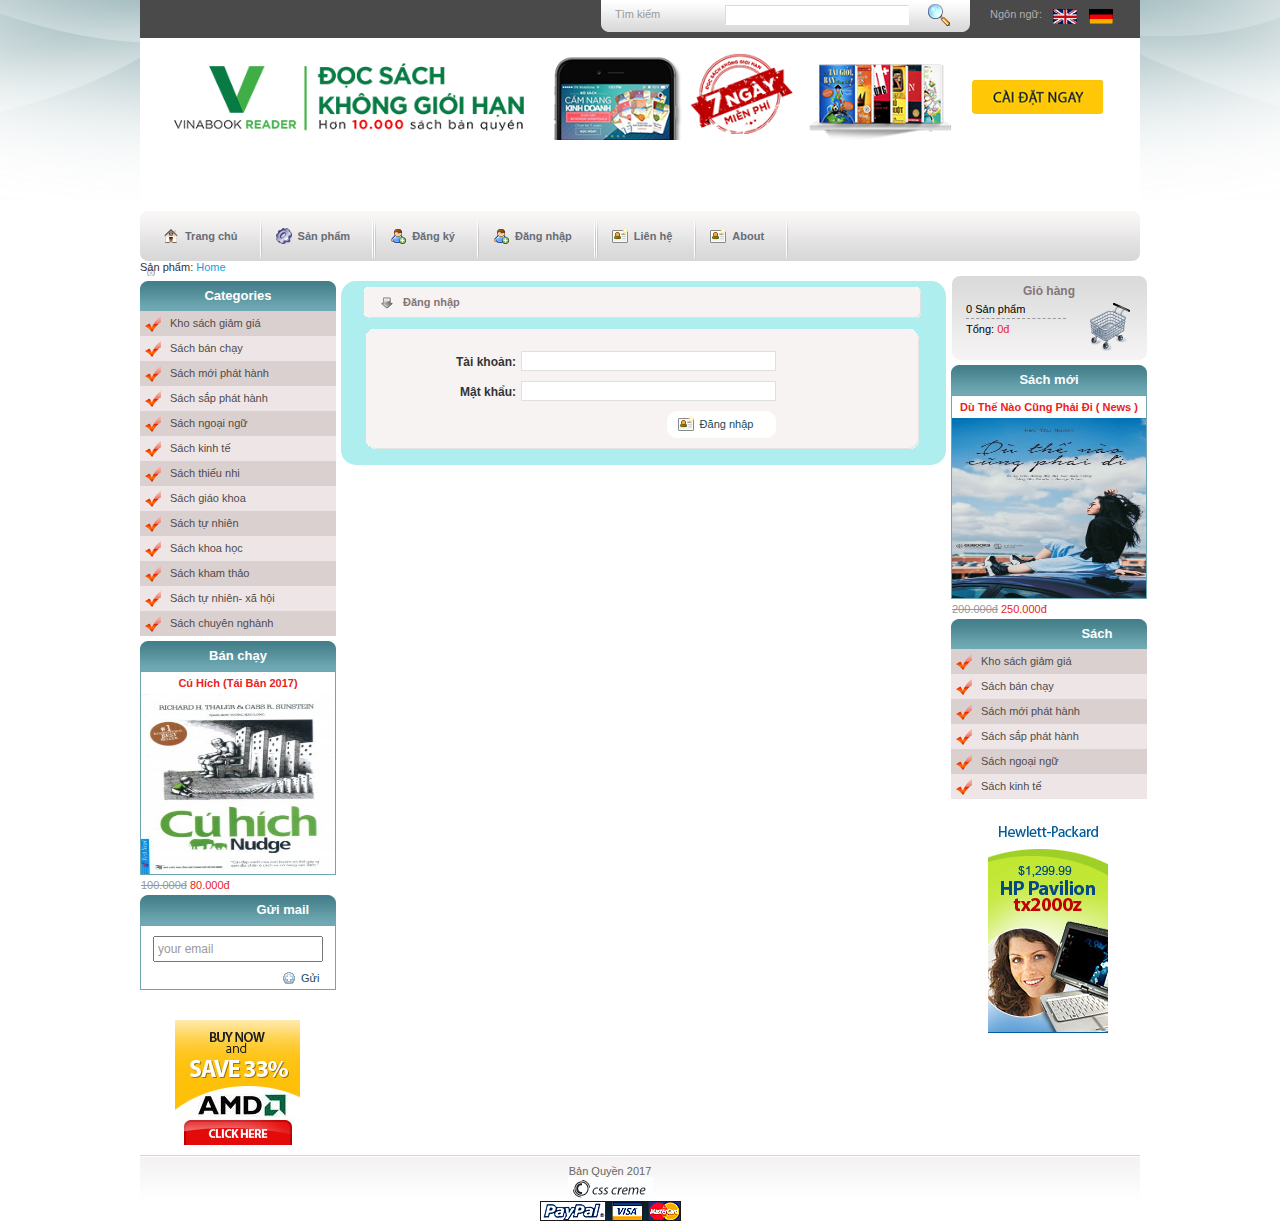
<file: dangnhap.html>
<!DOCTYPE HTML PUBLIC "-//W3C//DTD HTML 4.01 Transitional//EN" "http://www.w3.org/TR/html4/loose.dtd">
<html>
    <head>
        <meta http-equiv="Content-Type" content="text/html; charset=utf-8">
        <title>Web bán sách online</title> 
        <link rel="stylesheet" type="text/css" href="css/style.css">
        <script type="text/javascript" src="js/boxOver.js"></script>
    </head>
    
    <body>
        <div class="main">
            <!-- TOP : bat dau -->
            <div class="top">
                <div class="languages">
                    <div>Ngôn ngữ: </div>
                    <a href="#"><img src="images/en.gif" alt="EN" /></a>
                    <a href="#"><img src="images/de.gif" alt="DE" /></a>
                </div>
                <div class="search">
                    <div class="search_text"><a href="#">Tìm kiếm</a></div>
                    <input type="text" class="search_input" name="search" />
                    <input type="image" src="images/search.gif" class="search_bt" />
                </div>
            </div>
            <!-- TOP : ket thuc -->

                        <!-- HEADER : bat dau -->
            <div class="header">
                <div id="logo"><img src="images/14.png"  width="100%" alt="images"/></div>
            </div>
            <div class="clr"></div>
            <!-- HEADER : ket thuc -->
               
            <!-- bat dau menu -->        
            <div class="content">
                <!-- Menu tab -->
                <div id="menu_tab">
                    <div class="left_menu_corner"></div>
                    <ul class="menu">
                        <li><a href="index.html" id="nav_hom">Trang chủ</a></li>
                        <li class="divider"></li>
                        <li><a href="chitiet.html" id="nav_pro">Sản phẩm</a></li>
                        <li class="divider"></li>
                        <li class="divider"></li>
                        <li><a href="dangky.html" id="nav_acc">Đăng ký</a></li>
                        <li class="divider"></li>
                        <li><a href="dangnhap.html" id="nav_sig">Đăng nhập</a></li>
                        <li class="divider"></li>
                        <li class="divider"></li>
                        <li><a href="contact.html" id="nav_con">Liên hệ</a></li>
                        <li class="divider"></li>
                        <li><a href="about.html" id="nav_con">About</a></li>
                        <li class="divider"></li>
                       </li>
                    </ul>
                    <div class="right_menu_corner"></div>
                </div>
            
                <div class="navigation"> Sản phẩm: <span class="current">Home</span> </div>
                <!-- menu trai-->
                <div class="left_content">
                    <!-- danh muc -->
                  <div class="title_box">Categories</div>
                    <ul class="left_menu">
                        <li class="odd"><a href="#">Kho sách giảm giá</a></li>
                        <li class="even"><a href="#">Sách bán chạy</a></li>
                        <li class="odd"><a href="#">Sách mới phát hành</a></li>
                        <li class="even"><a href="#">Sách sắp phát hành</a></li>
                        <li class="odd"><a href="#">Sách ngoại ngữ</a></li>
                        <li class="even"><a href="#">Sách kinh tế</a></li>
                        <li class="odd"><a href="#">Sách thiếu nhi</a></li>
                        <li class="even"><a href="#">Sách giáo khoa</a></li>
                        <li class="odd"><a href="#">Sách tự nhiên</a></li>
                        <li class="even"><a href="#">Sách khoa học</a></li>
                        <li class="odd"><a href="#">Sách kham thảo</a></li>
                        <li class="even"><a href="#">Sách tự nhiên- xã hội</a></li>
                        <li class="odd"><a href="#">Sách chuyên nghành</a></li>
                    </ul>
                    <!-- quang cao -->
                    <div class="title_box">Bán chạy</div>
                    <div class="border_box">
                        <div class="product_title"><a href="#">Cú Hích (Tái Bản 2017)</a></div>
                        <div class="product_image"><a href="#"><img src="images/1.jpg" alt="Sách" width="100%" height="180"/></a></div>
                        <div class="product_price">
                            <span class="reduce">100.000đ</span>
                            <span class="price">80.000đ</span>
                        </div>
                    </div> 
                    <!-- Newsletter -->
                  <div class="title_box">Gửi mail</div>
                    <div class="border_box">
                        <input type="text" name="newsletter" class="newsletter_input" value="your email" />
                        <a href="#" class="join">Gửi</a>
                    </div>       
                    <!-- Banner -->
                    <div class="banner_adds">
                        <a href="#"><img src="images/bann2.jpg" alt="Banner" /></a>
                    </div>
                </div>
                
                <!-- noi dung chinh giua -->
                <div class="center_content">
					<div class="center_title_bar">Đăng nhập</div>
                    <div class="prod_box_big">
                    	<div class="top_prod_box_big"></div>
            			<div class="center_prod_box_big">
                        	<div class="contact_form">
                                <div class="form_row">
                                    <label class="contact"><strong>Tài khoản:</strong></label>
                                    <input type="text" class="contact_input" />
                                </div>  
                                
                                <div class="form_row">
                                    <label class="contact"><strong>Mật khẩu:</strong></label>
                                    <input type="password" class="contact_input" />
                                </div>
                                <div class="form_row">
                                    <a href="#" class="contact">Đăng nhập</a>
                                </div>      
                            
                            </div> 
                       	</div>
                        <div class="bottom_prod_box_big"></div>
                    </div>
                </div>
                 <!-- noi dung ben phai -->
                <div class="right_content">
                    <!-- gio hang-->
                    <div class="shopping_cart">
                        <div class="cart_title">Giỏ hàng</div>
                        <div class="cart_details">
                             0 Sản phẩm<br />
                            <span class="border_cart"></span>
                            Tổng: <span class="price">0đ</span>
                        </div>
                        <div class="cart_icon"><a href="#" title="header=[Checkout] body=[&nbsp;] "><img src="images/shoppingcart.png" alt="" title="" width="48" height="48" border="0" /></a></div>
                    </div> 
                  <!-- sach moi -->
                  <div class="title_box">Sách mới</div>
                    <div class="border_box">
                        <div class="product_title"><a href="#">Dù Thế Nào Cũng Phải Đi ( News )</a></div>
                        <div class="product_image"><a href="#"><img src="images/11.jpg" alt="Sách" width="100%" height="180"/></a></div>
                        <div class="product_price">
                            <span class="reduce">200.000đ</span>
                            <span class="price">250.000đ</span>
                        </div>
                    </div>
                  <!-- danh muc menu -->
                  <div class="title_box">Sách</div>
                    <ul class="left_menu">
                        <li class="odd"><a href="#">Kho sách giảm giá</a></li>
                        <li class="even"><a href="#">Sách bán chạy</a></li>
                        <li class="odd"><a href="#">Sách mới phát hành</a></li>
                        <li class="even"><a href="#">Sách sắp phát hành</a></li>
                        <li class="odd"><a href="#">Sách ngoại ngữ</a></li>
                        <li class="even"><a href="#">Sách kinh tế</a></li>
                    </ul>
                    <!-- Banner -->
                    <div class="banner_adds">
                        <a href="#"><img src="images/bann1.jpg" alt="Banner" /></a>
                    </div>
              </div>            
            </div>
            <!-- CONTENT : END -->
            <div class="clr"></div>
            <!-- FOOTER : START -->
            <div class="footer">
                <div class="left_footer">
                </div>
                
                <div class="center_footer">
                    Bản Quyền 2017 <br />
                    <a href="#"><img src="images/csscreme.jpg" alt="Image template" /></a><br />
                    <img src="images/payment.gif" alt="Payment" />
                </div>
                <div class="right_footer">
                </div>
            </div>
            <!-- FOOTER : END -->
        </div>
    </body>
</html>
</file>
<file: css/style.css>
/* =================================== NAVIGATION ============================  */

.navigation {
	width: 989px;
	height: 15px;
	
	color: #333333;
	background:url(../images/navbullet.png) no-repeat left;
	background-position: 5px 6px;
}

.navigation span.current{
	color: #0fa0dd;
}

.navigation a {
	color: #0fa0dd;
	text-decoration: underline;
}

/* =================================== RIGHT CONTENT ============================  */

.right_content {
	width: 150px;
	float: left;
	
	}

.shopping_cart {
	width: 196px;
	height: 84px;
	text-align: center;
	background: url(../images/cart_bg.gif) no-repeat center;
}

.cart_title {
	font-size: 12px;
	font-size: 12px;
	color: #847676;
	font-weight: bold;
	padding: 8px 0 0 0;
}

.cart_details {
	width: 115px;
	float: left;
	padding: 5px 0 0 15px;
	text-align: left;
}

.cart_icon {
	float: left;
	padding: 5px 0 0 5px;
}

span.border_cart {
	width: 100px;
	height: 1px;
	margin: 3px 0 3px 0;
	display: block;
	border-top: 1px #999999 dashed;
}

/* =================================== TOP ============================  */

* { 
	margin: 0px;
	padding: 0px;
}

.clr { 
	clear: both;
}

body{
	background: url(../images/background.jpg) center top no-repeat;
	font-family:Arial, Helvetica, sans-serif;
	font-size: 11px;
}

.main {
	width: 1000px;
	margin: 0px auto;
}

/* ================================== TOP ================================ */
.top {
	width: 1000px;
	height: 38px;
	background-color: #4A4A4A;
}

.languages {
	float: right;
	width: 150px;
	padding-top: 8px;
}

.languages div {
	float: left;
	color: #B3ADAD;
	padding: 0 5px 0 0;
}

.languages a{
	float: left;
	display: block;
	padding: 0  5px;
}

.search {
	width: 370px;
	height: 32px;
	float: right;
	background:url(../images/top_search_bg.gif) no-repeat center;
	margin-right: 20px;
}

.search .search_text {
	padding: 8px 0 0 15px;
	float: left;
	width: 110px;
	color: #999999;
}

.search .search_text a {
	color:#999999;
	text-decoration: none;
}

.search .search_input{
	width: 182px;
	height: 18px;
	margin-top: 5px;
	border: 1px solid #dbdbdb;
	float: left;
	border-bottom-color: #ffffff;
	border-right-color: #ffffff;
}

.search .search_bt{
	float: left;
	padding: 2px 0 0 15px;
}

/* ================================== CENTER CONTENT ================================ */

.center_content {
	width: 585px;
	float: left;
	padding: 5px 10px;
	margin:5px 5px 0 5px;
	background:#AFEEEE;
	border-radius:15px;
}
.tb{margin-left:20px;
height:300px;
margin-bottom:60px;
margin-top:40px;
	}
.tb img {height:270px;}
.ctsp{background:#AFEEEE;
border-radius:10px;

	}

.center_title_bar{
	width: 520px;
	height: 33px;
	float: left;
	background: url(../images/bar_bg.gif) no-repeat center;
	padding: 0 0 0 40px;
	line-height: 33px;
	margin: 0 0 0 12px;
	font-weight: bold;
	color: #847676;
}

.prod_box {
	width: 173px;
	height: auto;
	float: left;
	padding: 5px 5px 5px 5px;
	margin-left:9px;
}

.top_prod_box {
	width: 173px;
	height: 12px;
	float: left;
	background: url(../images/product_box_top.gif) no-repeat center bottom;
}

.bottom_prod_box {
	width: 173px;
	height: 10px;
	float: left;
	background: url(../images/product_box_bottom.gif) no-repeat center bottom;
}

.center_prod_box {
	width: 173px;
	height: auto;
	float:left;
	text-align: center;
	background: url(../images/product_box_center.gif) repeat-y;
}

.prod_details_tab {
	width: 173px;
	height: 31px;
	float: left;
	margin: 3px 0 0 0;
	background: url(../images/products_details_bg.gif) no-repeat center;
}

img.left_bt {
	float: left;
	padding: 6px 0 0 6px;
}

a.prod_details {
	width: 25px;
	display: block;
	float: left;
	padding: 0 0 0 20px;
	background: url(../images/square-blue-add.gif) no-repeat left;
	margin: 7px 0 0 38px;
	text-decoration: none;
	color: #0fa0dd;
}

/* ================================== CONTACT ================================ */
.prod_box_big {
	width: 554px;
	height: auto;
	float: left;
	padding: 10px 10px 10px 15px;
}

.top_prod_box_big {
	width: 554px;
	height: 12px;
	background: url(../images/details_box_top.gif) no-repeat center bottom;
	float: left;
	padding: 0px;
	margin: 0px;
}

.bottom_prod_box_big {
	width: 554px;
	height: 12px;
	background: url(../images/details_box_bottom.gif) no-repeat center top;
	float: left;
	padding: 0px;
	margin: 0px;
}

.center_prod_box_big {
	width: 554px;
	height: auto;
	background: url(../images/details_box_center.gif) repeat-y;
	float: left;
	text-align: center;
	padding: 0px;
	margin: 0px;
}

.contact_form {
	width: 355px;
	float: left;
	padding: 0px 0 0 75px;
}

.form_row {
	width: 335px;
	clear: both;
	padding: 10px 0 10px 0;
	_padding: 5px 0 5px 0;
	color: #a53d17;
}

label.contact {
	width: 75px;
	float: left;
	font-size: 12px;
	text-align: right;
	padding: 4px 5px 0 0;
	color: #333333;
}

input.contact_input {
	width: 253px;
	height: 18px;
	background-color: #fff;
	color: #999999;
	border: 1px #DFDFDF solid;
	float: left;
}

textarea.contact_textarea {
	width: 253px;
	height: 50px;
	font-family: Arial, Helvetica, sans-serif;
	font-size: 12px;
	color: #999999;
	background-color: #fff;
	border: 1px #DFDFDF solid;
	float: left;
	min-width: 253px;
	max-width: 253px;
}

a.contact {
	width: 99px;
	height: 27px;
	display: block;
	float: right;
	margin: 0 0 0 10px;
	background: url(../images/contact_bt.gif) no-repeat left;
	padding: 0 0 0 10px;
	text-decoration: none;
	line-height: 27px;
	color: #1c4a52;
}

/* ================================== FOOTER ================================ */

/* CSS Document */

.footer {
	width: 1000px;
	height: 65px;
	background: url(../images/footer_bg.gif) repeat-x top;
	margin:auto;
}


.left_footer {
	float: left;
	width: 300px;
	padding: 5px 0 0 10px;
}

.right_footer {
	float: right;
	padding: 15px 30px 0 0;
}

.right_footer a{
	text-decoration: none;
	padding: 0 0 0 7px;
	color: #666;
}

.right_footer a:hover{
	text-decoration: underline;
}

.center_footer {
	float: left;
	width: 200px;
	text-align: center;
	color: #666666;
	padding: 10px 0 0 60px;
}

/* ================================== HEADER ================================ */

.header {
	background: white;
	width: 1000px;
	height: 173px;
}

#logo {
	float: left;
	padding: 15px;
}

.slider {
	width: 600px;
	height: 164px;
	float: left;
	padding: 0 0 0 50px;
}
.top_divider {
	float: left;
	width: 1px;
	height: 164px;
}

.slide_content {
	width: 538px;
	float: left;
	padding: 15px 30px 0 30px;
}

.slide_content .content .slide_img{
	float: left;
	padding: 0 0 10px 0;
}

.slide_content .content .slide_details{
	width: 400px;
	float: left;
	padding: 0 0 0 30px;
}

.slide_content .content .slide_details .slide_title{
	font-size: 15px;
	color: #b72c24;
	font-weight: bold;
}

.slide_content .content .slide_details .slide_text{
	padding: 5px 0 5px 0;
	font-size: 12px;
	color: #FFF;
	text-align: justify;
	line-height: 15px;
}

.slide_content .content .slide_details .details{
	width: 83px;
	height: 21px;
	display: block;
	float: right;
	margin: 5px 0 0 0 0;
	padding-left: 5px;
	background:url(../images/details_bt_bg.gif) no-repeat center;
	text-align: center;
	line-height: 21px;
	text-decoration: none;
	color: #000000;
}


.slide_content .pagination{
		padding-top: 10px;
		margin: 5px;
		text-align: center;
		float: left;
		font-size: 10px;
}

.slide_content .pagination .current {
	width: 22px;
	height: 22px;
	display: block;
	float: left;
	line-height: 23px;
	text-align: center;
	background:url(../images/pag_bg_a.gif) no-repeat center;
	color: #ad1614;
}

.slide_content .pagination a{
	width: 22px;
	height: 22px;
	display: block;
	float: left;
	margin-left: 5px;
	line-height: 23px;
	text-align: center;
	background:url(../images/pag_bg.gif) no-repeat center;
	color: #9d8b8b;
	text-decoration: none;
}

.slide_content .pagination a:hover, .slide_content .pagination a:active{
	width: 22px;
	height: 22px;
	display: block;
	float: left;
	margin-left: 5px;
	line-height: 23px;
	text-align: center;
	background:url(../images/pag_bg_a.gif) no-repeat center;
	color: #ad1614;
	text-decoration: none;
}

/* ================================== LEFT CONTENT ================================ */

.left_content {
	width: 196px;
	float: left;
}

.title_box {
	width: 196px;
	height: 30px;
	background:url(../images/menu_title_bg.gif) no-repeat center;
	margin: 5px 0 0 0;
	text-align: center;
	font-size: 13px;
	font-weight: bold;
	color: #fff;
	line-height: 30px;
}
.title_box2 {
	width: 196px;
	height: 30px;
	background:url(../images/menu_title_bg.gif) no-repeat center;
	margin: 5px 0 0 0;
	
	font-size: 13px;
	font-weight: bold;
	color: #fff;
	line-height: 30px;
}

ul.left_menu {
	width: 196px;
	list-style: none;
}

ul.left_menu li{
	list-style: none;
}

ul.left_menu li.odd a{
	width: 166px;
	height: 25px;
	display: block;
	background: url(../images/checked.png) no-repeat left #dad0d0;
	text-decoration: none;
	color: #504b4b;
	line-height: 25px;
	background-position: 5px 5px;
	padding: 0 0 0 30px;
}

ul.left_menu li.even a{
	width: 166px;
	height: 25px;
	display: block;
	background: url(../images/checked.png) no-repeat left #eee6e6;
	text-decoration: none;
	color: #504b4b;
	line-height: 25px;
	background-position: 5px 5px;
	padding: 0 0 0 30px;
}

ul.left_menu li.even a:hover, ul.left_menu li.odd a:hover{
	background: url(../images/checked.png) no-repeat left #7bbcc7;
	color: #fff;
	background-position: 5px 5px;
}
.border_box {
	width: 194px;
	height: auto;
	text-align: center;
	border: 1px solid #6da6b1;
	margin-bottom:20px;
}

.product_title {
	color: #ea2222;
	padding: 5px 0;
	font-weight: bold;
}

.product_title a {
	color: #ea2222;
	text-decoration: none;
	
}

.product_title a:hover {
	color: #064E5A;
}

.product_img {
	padding: 5px 0;
}

.product_price {
	padding: 5px 0;
	float:left;
}

span.reduce{
	text-decoration: line-through;
	color: #999;
}

span.price{
	color: #ea2222;
}

.newsletter_input{
	width: 160px;
	height: 16px;
	border: 1ox solid #dd9d9l;
	font-size: 12px;
	color: #999;
	margin: 10px 0 5px 0;
	padding: 3px;
}

a.join {
	width: 17px;
	display: block;
	margin: 5px 0 5px 140px;
	padding: 0 0 0 20px;
	text-decoration: none;
	color: #1c4a52;
	background: url(../images/blue-add.png) no-repeat left;
}

.banner_adds {
	width: 194px;
	text-align: center;
	padding: 10px 0;
}

/* ================================== MENU ================================ */

#menu_tab {
	width: 1000px;
	height: 50px;
}

.left_menu_corner {
	width: 9px;
	height: 50px;
	float: left;
	background: url(../images/menu_left.gif) no-repeat center;
}

.right_menu_corner {
	width: 9px;
	height: 50px;
	float: left;
	background: url(../images/menu_right.gif) no-repeat center;
}

ul.menu {
	list-style-type: none;
	float: left;
	display: block;
	width: 982px;
	margin: 0px;
	padding: 0px;
	background: url(../images/menu_bg.gif) repeat-x;
}

ul.menu li {
	display: inline;
	font-size: 11px;
	font-weight: bold;
	line-height: 50px;
}

ul.menu li.divider {
	display: inline;
	width: 2px;
	height: 50px;
	float: left;
	background: url(../images/menu_divider.gif) no-repeat center;
}

ul.menu li a,ul.menu li a:visited {
	display: block;
	float: left;
	padding: 0px 8px 0px 22px;
	margin: 0 14px 0 14px;
	height: 50px;
	text-decoration: none;
	color: #676d77;
}

ul.menu li a:hover{
	color: #333333;
}

#nav_hom {
	background: url(../images/home.png) no-repeat left;
}

#nav_pro {
	background: url(../images/services.png) no-repeat left;
}

#nav_spe {
	background: url(../images/favs.png) no-repeat left;
}

#nav_acc, #nav_sig  {
	background: url(../images/user_add.png) no-repeat left;
}

#nav_shi {
	background: url(../images/car.png) no-repeat left;
}

#nav_con {
	background: url(../images/contact-new.png) no-repeat left;
}

li.currencies {
	width: 180px;
	float: left;
	padding: 0 0 0 15px;
	color: #676d77;
	font-size: 11px;
	font-weight: bold;
}

/* ================================== MENU TAB ================================ */


#menu_tab {
	width: 1000px;
	height: 50px;
}

.left_menu_corner {
	width: 9px;
	height: 50px;
	float:left;
	background:url(../images/menu_left.gif) no-repeat center;
}

.right_menu_corner {
	width: 9px;
	height: 50px;
	float:left;
	background:url(../images/menu_right.gif) no-repeat center;
}

ul.menu {
	width: 982px;
	float: left;
	background:url(../images/menu_bg.gif) repeat-x;
	display: block;
	list-style-type: none;
}

ul.menu li {
	display: inline;
	font-size: 11px;
	font-weight: bold;
	line-height: 50px;	
}

ul.menu li.divider {
	display: inline;
	width:2px;
	height: 50px;
	float: left;
	background:url(../images/menu_divider.gif) no-repeat center;
}

ul.menu li a, ul.menu li a:visited {
	display: block;
	float: left;
	padding: 0 8px 0 22px;
	margin: 0 14px;
	height: 50px;
	text-decoration: none;
	color: #67d77;
}

ul.menu li a:hover{
	color: #333333;	
}

#nav_hom {
	background:url(../images/home.png) no-repeat left;
}

#nav_pro {
	background:url(../images/services.png) no-repeat left;
}

#nav_spe {
	background: url(../images/favs.png) no-repeat left;
}

#nav_acc, #nav_sig  {
	background: url(../images/user_add.png) no-repeat left;
}

#nav_shi {
	background: url(../images/car.png) no-repeat left;
}

#nav_con {
	background: url(../images/contact-new.png) no-repeat left;
}

li.currencies {
	width: 180px;
	float: left;
	padding:  0 0 0 15px;
	color: #67d77;
	font-size: 11px;
	font-weight: bold;
}

/* ================================== DETAIL ================================ */

.product_img_big{
	width: 170px;
	padding: 5px 0 5px 10px;
	float: left;
}

.thumbs {
	border: 1px solid #dfd1d1;
	margin: 3px 0 0 0;
	padding: 8px 5px;
}

.details_big_box {
	width: 354px;
	float: left;
	padding: 0 0 0 15px;
	text-align: left;
}

.product_title_big {
	color: #ea2222;
	padding: 5px 0;
	font-weight: bold;
	font-size: 14px;
}

.specifications{
	font-size: 12px;
	font-weight: bold;
	line-height: 18px;
}

span.blue{
	color: #5f9fab;
}

a.addtocart{
	width: 76px;
	height: 27px;
	display: block;
	float: left;
	background: url(../images/addtocart.gif) no-repeat left;
	padding: 0 0 0 33px;
	text-decoration: none;
	line-height: 27px;
	color: #1c4a52;
}

a.compare{
	width: 76px;
	height: 27px;
	display: block;
	float: left;
	background: url(../images/compare.gif) no-repeat left;
	padding: 0 0 0 33px;
	text-decoration: none;
	line-height: 27px;
	color: #1c4a52;
	
}
</file>
